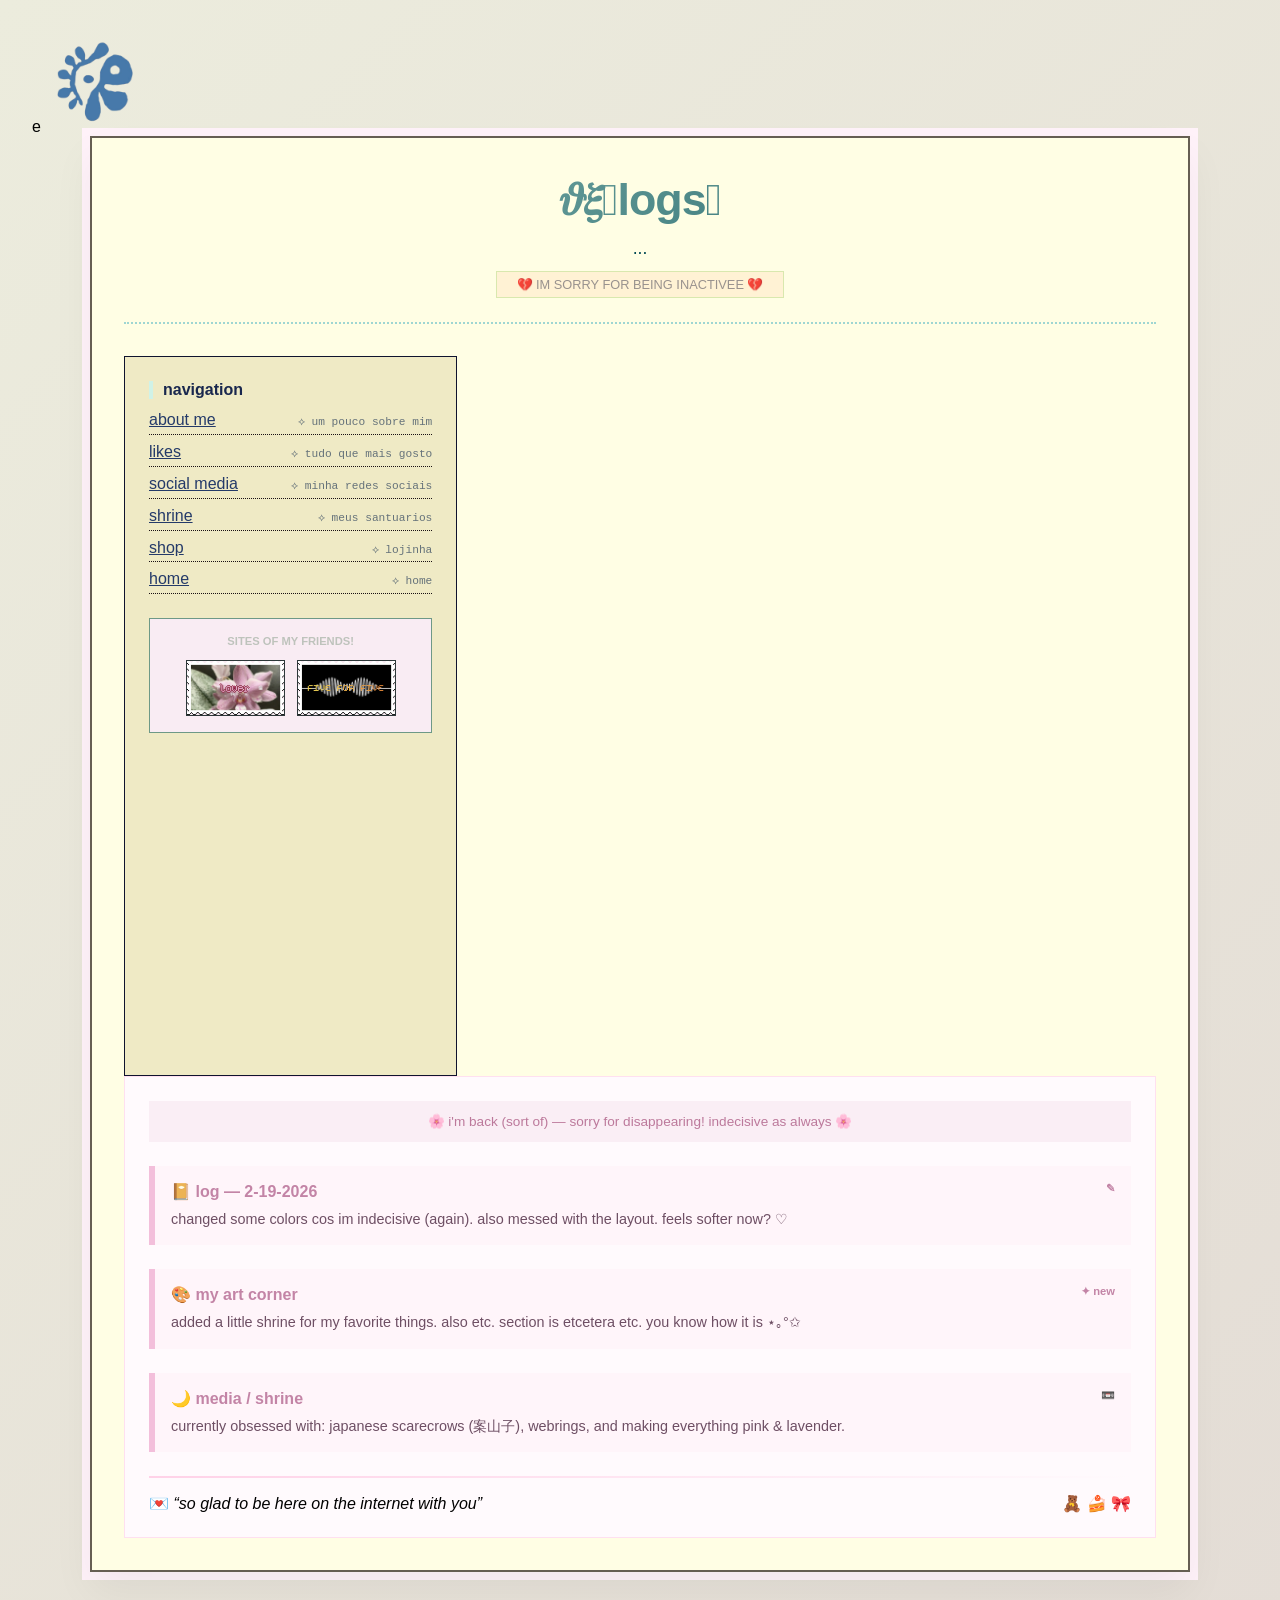
<file: home.html>
e<!DOCTYPE html>
<html lang="pt-br">
<head>
  <link rel="stylesheet" href="home.css">
  <meta charset="UTF-8">
  <meta name="viewport" content="width=device-width, initial-scale=1.0">
  <title>ㅤ ◞ㅤㅤscar's site </title>
  <link rel="icon" type="image/x-icon" href="anaxachibi.png">
</head>
  
<body>

  <a href="https://open.spotify.com/intl-pt/artist/1ebt9HnXdyYA6KgLXr1n4P?si=yFpox8j1T_y8vH8Jlt_ueA" target="_blank" title="Cortis spotify">
    <img src="cortis.png" width="100" height="100">
  </a>

<div class="container">
  <div class="header">
    <h1>𝜗𝜉ㅤㅤ𓈒ㅤㅤlogsㅤㅤ𓏴</h1>
    <p> ... </p>
    <div class="sorry-badge">💔 IM SORRY FOR BEING INACTIVEE 💔</div>
  </div>

  <div class="main-grid">
    <!-- LATERAL ESQUERDA -->
    <div class="nav-side">
      <h3>navigation</h3>
      <ul class="nav-links">
        <li><a href="aboutme.html">about me</a> <span class="date">⟡ um pouco sobre mim</span></li>
        <li><a href="ilovee.html">likes</a> <span class="date">⟡ tudo que mais gosto</span></li>
        <li><a href="webs.html">social media</a> <span class="date">⟡ minha redes sociais</span></li>
        <li><a href="shrine.html">shrine</a> <span class="date">⟡ meus santuarios</span></li>
        <li><a href="shop.html">shop</a> <span class="date">⟡ lojinha</span></li>
        <li><a href="home.html">home</a> <span class="date">⟡ home</span></li>
      </ul>

<div class = "member-box">
   <p>SITES OF MY FRIENDS!</p>
   <div class="member-links">
    <a href="https://mery-njz.github.io/meu-site/" target="_blank" class="member-link" title="Mery's site">
        <img src="stamp_1775589476_69d770ce8dc240d4b2bb3182480d05eb.png">
    </a>
    <a href="https://eallana-lgtm.github.io/lana/" target="_blank" class="member-link" title="Lana's site">
        <img src="stamp_1775590357_ed17f0f97a8e4abaa04679ca5095cad8.png">
    </a>
   </div>
</div>
    </div>
  </div>

    <!-- LADO DIREITO -->
    <div class="right-content">
      <div class="inactive-message">
        🌸 i'm back (sort of) — sorry for disappearing! indecisive as always 🌸
      </div>

      <div class="log-entry">
        <div class="log-title">
          <span>📔 log — 2-19-2026</span>
          <span style="font-size:0.7rem">✎</span>
        </div>
        <p>changed some colors cos im indecisive (again). also messed with the layout. feels softer now? ♡</p>
      </div>

      <div class="log-entry">
        <div class="log-title">
          <span>🎨 my art corner</span>
          <span style="font-size:0.7rem">✦ new</span>
        </div>
        <p>added a little shrine for my favorite things. also etc. section is etcetera etc. you know how it is ⋆｡°✩</p>
      </div>

      <div class="log-entry">
        <div class="log-title">
          <span>🌙 media / shrine</span>
          <span style="font-size:0.7rem">📼</span>
        </div>
        <p>currently obsessed with: japanese scarecrows (案山子), webrings, and making everything pink & lavender.</p>
      </div>

      <hr>

      <div style="display: flex; justify-content: space-between; flex-wrap: wrap; gap: 8px; margin-top: 8px;">
        <span>💌 <em>“so glad to be here on the internet with you”</em></span>
        <span>🧸 🍰 🎀</span>
      </div>
    </div>
  </div>

  <footer>
    ♡ㅤㅤowivanㅤㅤㅤ|ㅤㅤㅤ@2026  
  </footer>
</div>

</body>
</html>
</file>
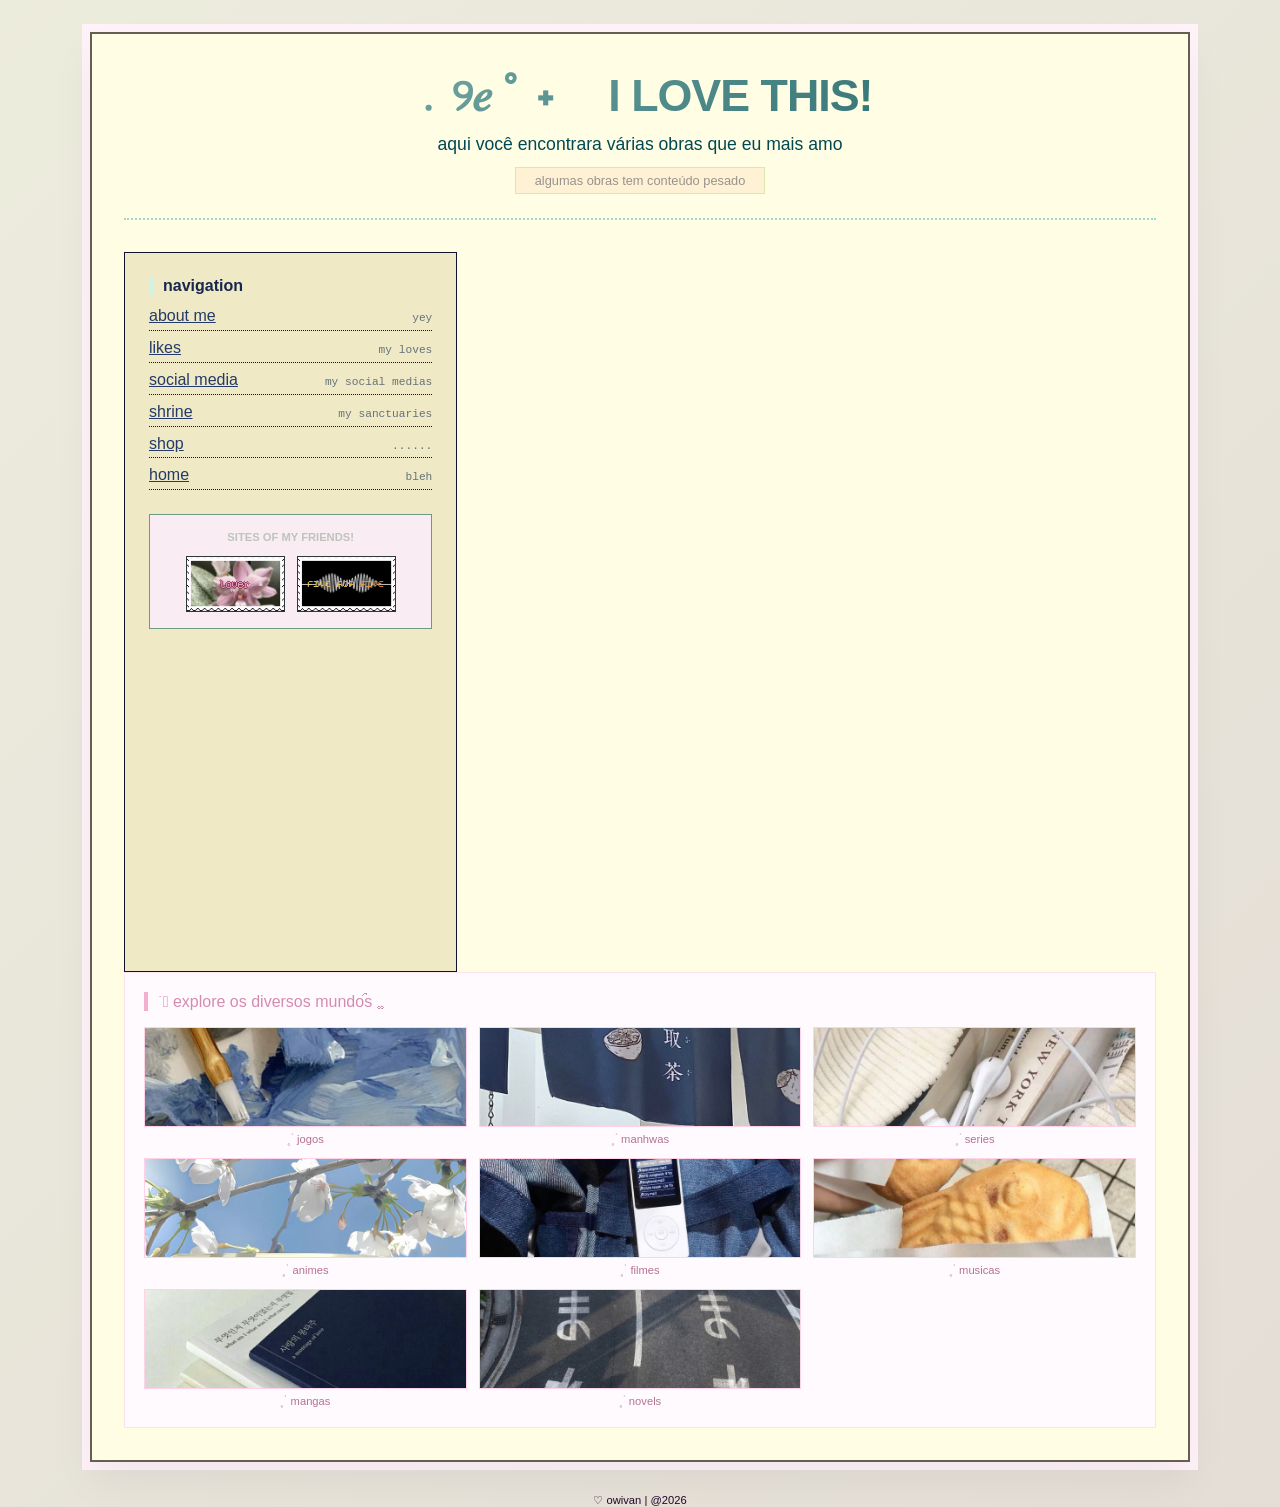
<file: ilovee.html>
<!DOCTYPE html>
<html lang="pt-br">
<head>
  <link rel="stylesheet" href="home.css">
  <link rel="stylesheet" href="ilove.css">
  <meta charset="UTF-8">
  <meta name="viewport" content="width=device-width, initial-scale=1.0">
  <title>ㅤ ◞ㅤㅤmy favorites </title>
  <link rel="icon" type="image/x-icon" href="anaxachibi.png">
</head>

  
<body>

<div class="container">
  <div class="header">
    <h1> ﹒୨𝑒 ﾟ ˖ ⠀ I LOVE THIS! </h1>
    <p>aqui você encontrara várias obras que eu mais amo</p>
    <div class="sorry-badge">algumas obras tem conteúdo pesado</div>
  </div>

  <div class="main-grid">
    <!-- LATERAL ESQUERDA (navegação) -->
    <div class="nav-side">
      <h3>navigation</h3>
      <ul class="nav-links">
        <li><a href="aboutme.html">about me</a> <span class="date">yey</span></li>
        <li><a href="like.html">likes</a> <span class="date">my loves</span></li>
        <li><a href="webs.html">social media</a> <span class="date">my social medias</span></li>
        <li><a href="shrine.html">shrine</a> <span class="date">my sanctuaries</span></li>
        <li><a href="shop.html">shop</a> <span class="date">......</span></li>
        <li><a href="home.html">home</a> <span class="date">bleh</span></li>
      </ul>

<div class = "member-box">
   <p>SITES OF MY FRIENDS!</p>
   <div class="member-links">
    <a href="https://mery-njz.github.io/meu-site/" target="_blank" class="member-link" title="Mery's site">
        <img src="stamp_1775589476_69d770ce8dc240d4b2bb3182480d05eb.png">
    </a>
    <a href="https://eallana-lgtm.github.io/lana/" target="_blank" class="member-link" title="Lana's site">
        <img src="stamp_1775590357_ed17f0f97a8e4abaa04679ca5095cad8.png">
    </a>
   </div>
</div>
    </div>
  </div>

    <!-- LADO DIREITO - 8 IMAGENS COM LINKS -->
    <div class="right-content">
      <div class="right-title">   ׂ     𓈒  explore os diversos mundos     ྀ ͚</div>
      
      <div class="image-grid">
        <!-- Imagem 1 -->
        <div class="image-card">
          <a href="games.html">
            <img src="imagens/img01.jfif">
            <div class="img-label">    ˳   ۠     jogos </div>
          </a>
        </div>
        
        <!-- Imagem 2 -->
        <div class="image-card">
          <a href="manhwa.html">
            <img src="imagens/img02.jfif">
            <div class="img-label">    ˳   ۠     manhwas </div>
          </a>
        </div>
        
        <!-- Imagem 3 -->
        <div class="image-card">
          <a href="series.html">
            <img src="imagens/img03.jfif">
            <div class="img-label">    ˳   ۠     series </div>
          </a>
        </div>
        
        <!-- Imagem 4 -->
        <div class="image-card">
          <a href="animes.html">
            <img src="imagens/img04.jfif">
            <div class="img-label">    ˳   ۠     animes </div>
          </a>
        </div>
        
        <!-- Imagem 5 -->
        <div class="image-card">
          <a href="movies.html">
            <img src="imagens/img05.jfif">
            <div class="img-label">    ˳   ۠     filmes </div>
          </a>
        </div>
        
        <!-- Imagem 6 -->
        <div class="image-card">
          <a href="songs.html">
            <img src="imagens/img06.jfif">
            <div class="img-label">    ˳   ۠     musicas </div>
          </a>
        </div>
        
        <!-- Imagem 7 -->
        <div class="image-card">
          <a href="mangas.html">
            <img src="imagens/img07.jfif">
            <div class="img-label">    ˳   ۠     mangas </div>
          </a>
        </div>
        
        <!-- Imagem 8 -->
        <div class="image-card">
          <a href="novel.html">
            <img src="imagens/img08.jfif">
            <div class="img-label">    ˳   ۠     novels </div>
          </a>
        </div>
      </div>
    </div>
  </div>

  <footer>
    ♡    owivan    |    @2026  
  </footer>
</div>

</body>
</html>
</file>
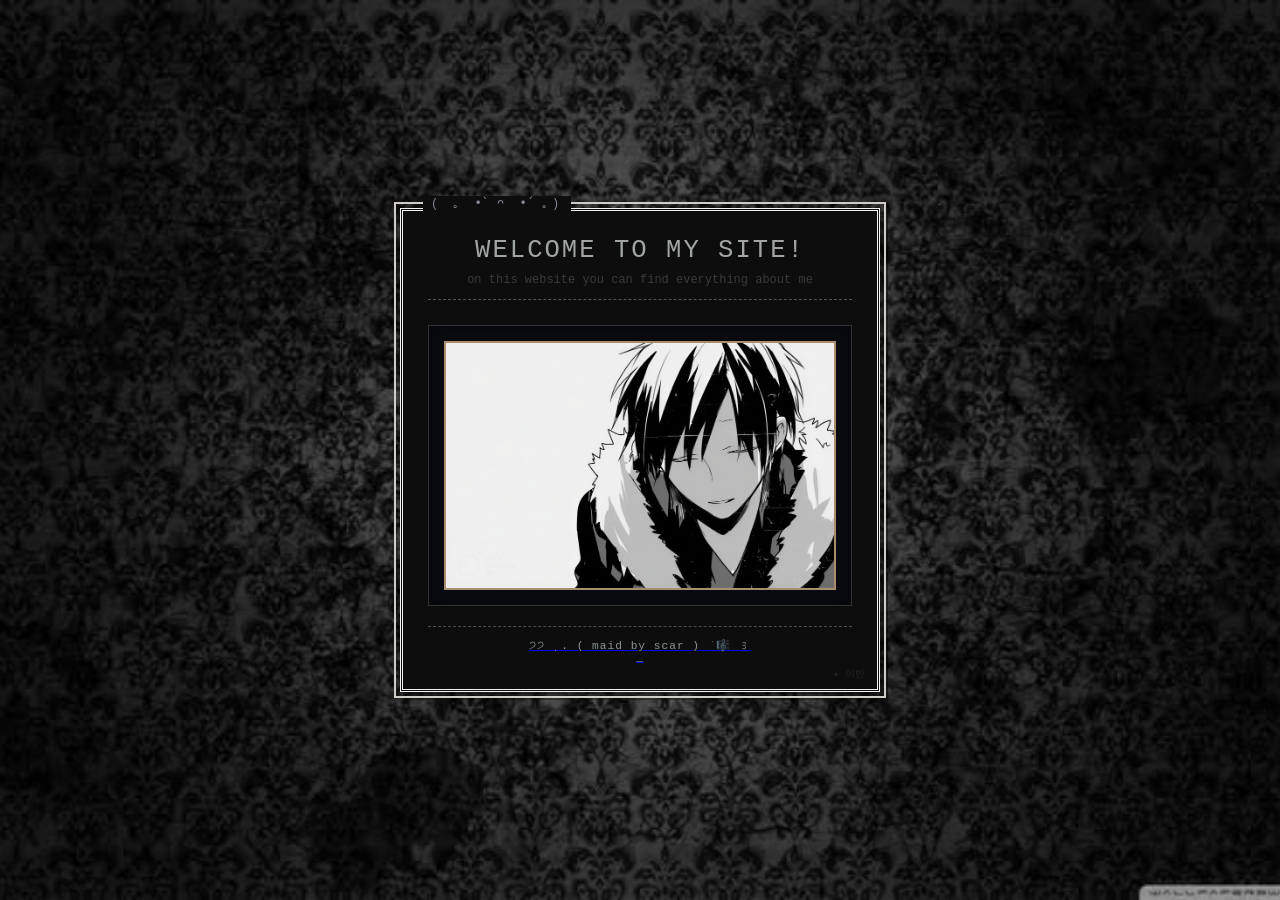
<file: maain.html>
<!DOCTYPE html>
<html lang="pt-br">
<head>
  <meta charset="UTF-8">
  <meta name="viewport" content="width=device-width, initial-scale=1.0">
  <title>ㅤ ◞ㅤㅤscar's site </title>
  <link rel="icon" type="image/x-icon" href="towa.png">
  
  <style>
    * {
      margin: 0;
      padding: 0;
      box-sizing: border-box;
    }

    body {
      background: url("fuundo.jpg");
      background-repeat: no-repeat;
      background-size: cover;
      background-position: center;
      background-attachment: fixed;
      min-height: 100vh;
      display: flex;
      justify-content: center;
      align-items: center;
      padding: 40px;
      font-family: 'Courier New', 'VT323', monospace;
    }

    /* Container estilo exatamente igual à foto */
    .neocities-container {
      background: #0d0d0d;
      border: 3px double #f2f2f2;
      outline: 2px solid #d0ccc8;
      outline-offset: 4px;
      padding: 25px;
      width: 480px;
      box-shadow: 8px 8px 0px rgba(0, 0, 0, 0.4);
      position: relative;
    }

    /* Efeito de "rasgado/antigo" no canto superior */
    .neocities-container::before {
      content: "( ｡ •̀ ᴖ •́ ｡)";
      position: absolute;
      top: -15px;
      left: 20px;
      background: #0d0d0d;
      color: #868a94;
      font-size: 12px;
      letter-spacing: 4px;
      padding: 0 8px;
    }

    /* Título estilo "welcome to my site" */
    .container-header {
      text-align: center;
      margin-bottom: 25px;
      border-bottom: 1px dashed #525551;
      padding-bottom: 12px;
    }

    .container-header h1 {
      color: #a2a5a6;
      font-size: 1.6rem;
      letter-spacing: 2px;
      font-weight: normal;
      text-transform: uppercase;
    }

    .container-header p {
      color: #393b38;
      font-size: 0.75rem;
      margin-top: 8px;
    }

    /* Área da imagem - centralizada */
    .image-area {
      display: flex;
      justify-content: center;
      align-items: center;
      margin: 20px 0;
      padding: 15px;
      background: #080a10;
      border: 1px solid #333333;
      box-shadow: inset 0 0 10px rgba(0, 0, 0, 0.5);
    }

    /* Estilo da imagem */
    .image-area img {
      max-width: 100%;
      height: auto;
      display: block;
      border: 2px solid #b08c64;
      filter: grayscale(20%);
      transition: all 0.3s ease;
    }

    .image-area img:hover {
      filter: grayscale(0%);
      transform: scale(1.02);
      border-color: #c1af86;
    }

    /* Texto "glitch" estilo computador antigo */
    .status-text {
      text-align: center;
      margin-top: 20px;
      padding-top: 12px;
      border-top: 1px dashed #4c4b54;
      color: #8b9495;
      font-size: 0.7rem;
      letter-spacing: 1px;
    }

    .status-text .blink {
      animation: blink 1.2s step-end infinite;
    }

    @keyframes blink {
      0%, 100% { opacity: 1; }
      50% { opacity: 0; }
    }

    /* Detalhe decorativo */
    .corner-deco {
      position: absolute;
      bottom: 8px;
      right: 12px;
      color: #262626;
      font-size: 10px;
    }

    /* Responsivo */
    @media (max-width: 550px) {
      .neocities-container {
        width: 95%;
        padding: 18px;
      }
      .container-header h1 {
        font-size: 1.2rem;
      }
    }
  </style>
</head>
<body>
  <div class="neocities-container">
    <div class="container-header">
      <h1>welcome to my site!</h1>
      <p>on this website you can find everything about me</p>
    </div>

    <!-- Área APENAS com a imagem -->
    <div class="image-area">
      <a href="index.html">
      <img src="izayaorihara.jpg">
    </div>

    <div class="status-text">
      <span>੭੭       ݂     .  ( maid by scar )      ׄ 🎼 ꒱</span><br>
      <span class="blink">_</span>
    </div>

    <div class="corner-deco">
      ✦ 이반
    </div>
  </div>
</file>
<file: home.css>
* {
      margin: 0;
      padding: 0;
      box-sizing: border-box;
    }

body {
      height: 100vh;
      background: linear-gradient(135deg, #ececdd, #e4ddd6, #d4ddd6, #c4ddd6);
      background-size: 400% 400%;
      animation: gradiente 8s ease infinite;
      font-family: "SN Pro", sans-serif;
      font-optical-sizing: auto;
      font-weight: <weight>;
      font-style: normal;
      padding: 2rem;
      min-height: 100vh;
      position: relative;
}

@keyframes gradiente {
      0% { background-position: 0% 50%; }
      50% { background-position: 100% 50%; }
      100% { background-position: 0% 50%; }
}

/* fundo com corações e estrelinhas */
body::before {
   content: "ㅤ.ㅤㅤㅤㅤ˚ㅤㅤㅤㅤ*ㅤㅤㅤㅤ✦ㅤㅤㅤ.ㅤㅤ.ㅤㅤㅤ✦ㅤ˚ㅤㅤㅤ˚ㅤㅤㅤㅤ.ㅤㅤㅤㅤ˚ㅤㅤㅤ✦ㅤㅤㅤ.ㅤㅤ.ㅤㅤㅤ˚ㅤㅤㅤ.";
   position: fixed;
   bottom: 10px;
   left: 0;
   right: 0;
   text-align: center;
   font-size: 14px;
   opacity: 0.25;
   white-space: nowrap;
   pointer-events: none;
   color: #ffc5c1;
   z-index: 0;
}

    .container {
      max-width: 1100px;
      margin: 0 auto;
      background: #fffee4;
      backdrop-filter: blur(3px);
      border: 2px solid #665e52;
      padding: 2rem;
      box-shadow: 0 20px 40px rgba(0, 0, 0, 0.05), 0 0 0 8px #fff2f9;
      position: relative;
      z-index: 2;
    }

    /* cabeçalho fofo */
    .header {
      text-align: center;
      margin-bottom: 2rem;
      border-bottom: 2px dotted #9fd6d2;
      padding-bottom: 1.5rem;
    }

    .header h1 {
      font-size: 2.8rem;
      background: linear-gradient(135deg, #8ebdb6, #195e63);
      -webkit-background-clip: text;
      background-clip: text;
      color: transparent;
      letter-spacing: -1px;
      word-break: keep-all;
    }

    .header p {
      color: #004853;
      font-size: 1.1rem;
      margin-top: 8px;
    }

    .sorry-badge {
      background: #fff2d4;
      display: inline-block;
      padding: 0.3rem 1.2rem;
      font-size: 0.8rem;
      color: #99928e;
      margin-top: 12px;
      border: 1px solid #d9e8ae;
    }

    /* grid principal */
    .main-grid {
      display: grid;
      grid-template-columns: 1fr 2fr;
      gap: 2rem;
      align-items: start;
    }

    /* SIDEBAR ESQUERDA - BORDAS RETAS */
    .nav-side {
      background: #efeac5;
      padding: 1.5rem;
      border: 1px solid #0f132e;
      height: 80vh;
      overflow-y: auto;
      position: sticky;
      top: 2rem;
    }

    .nav-side h3 {
      color: #19274e;
      font-size: 1rem;
      margin-bottom: 0.8rem;
      border-left: 4px solid #d0f2e7;
      padding-left: 10px;
    }

    .nav-links {
      list-style: none;
      margin-bottom: 1.5rem;
    }

    .nav-links li {
      margin: 0.5rem 0;
      display: flex;
      justify-content: space-between;
      align-items: baseline;
      flex-wrap: wrap;
      border-bottom: 1px dotted #191013;
      padding-bottom: 0.3rem;
    }

    .nav-links a {
      color: #243a69;
      font-weight: 500;
      transition: 0.2s;
      font-size: 1rem;
    }

    .nav-links a:hover {
      color: #79c3aa;
      transform: translateX(4px);
      display: inline-block;
    }

    .date {
      font-size: 0.7rem;
      color: #65727a;
      font-family: monospace;
    }

    .dots {
      color: #e6bed4;
      font-size: 0.7rem;
    }

    /* MEMBER BOX - com imagens 99x56px */
    .member-box {
      margin-top: 1.5rem;
      text-align: center;
      background: #f9ecf3;
      padding: 1rem;
      border: 1px solid #6e9987;
    }

    .member-box p {
      color: #bec3bc;
      font-size: 0.7rem;
      margin-bottom: 0.8rem;
      font-weight: bold;
    }

    .member-links {
      display: flex;
      justify-content: center;
      gap: 12px;
      flex-wrap: wrap;
    }

    .member-link {
      display: inline-block;
      transition: transform 0.2s ease;
    }

    .member-link:hover {
      transform: translateY(-3px);
    }

    .member-link img {
      width: 99px;
      height: 56px;
      object-fit: cover;
      border: 1.5px solid #2d3839;
      transition: all 0.2s ease;
      display: block;
    }

    .member-link:hover img {
      border-color: #e0e4ce;
      box-shadow: 0 3px 10px rgba(0, 0, 0, 0.1);
    }

    .scarecrow {
      font-size: 2rem;
      margin: 10px 0;
    }

    .jalp {
      background: #ffeaf3;
      padding: 0.4rem;
      font-weight: bold;
      color: #b4628a;
      font-size: 0.8rem;
    }

    /* LADO DIREITO - BORDAS RETAS */
    .right-content {
      background: #fffafd;
      padding: 1.5rem;
      border: 1px solid #ffe0f0;
    }

    .log-entry {
      background: #fff5fa;
      padding: 1rem;
      margin-bottom: 1.5rem;
      border-left: 6px solid #f3bfdb;
    }

    .log-entry .log-title {
      font-weight: bold;
      color: #c384a6;
      display: flex;
      gap: 12px;
      flex-wrap: wrap;
      justify-content: space-between;
      margin-bottom: 8px;
    }

    .log-entry p {
      color: #6e4f64;
      font-size: 0.9rem;
      line-height: 1.4;
    }

    hr {
      margin: 1rem 0;
      border: none;
      height: 2px;
      background: linear-gradient(to right, #ffd2e8, transparent);
    }

    .inactive-message {
      background: #faeef5;
      padding: 0.8rem;
      text-align: center;
      margin-bottom: 1.5rem;
      font-size: 0.85rem;
      color: #bc799b;
    }

    footer {
      margin-top: 2rem;
      text-align: center;
      font-size: 0.7rem;
      color: #260729;
    }

    @media (max-width: 750px) {
      .main-grid {
        grid-template-columns: 1fr;
      }
      .container {
        padding: 1.2rem;
      }
      .header h1 {
        font-size: 1.8rem;
      }
    }
</file>
<file: ilove.css>
/* LADO DIREITO - IMAGENS MENORES */
    .right-content {
      background: #fffafd;
      padding: 1.2rem;
      border: 1px solid #ffe0f0;
    }

    .right-title {
      color: #d48bb2;
      font-size: 1rem;
      margin-bottom: 1rem;
      border-left: 4px solid #f3afcf;
      padding-left: 10px;
    }

    /* Grid de 8 imagens - agora em 4 colunas para ficarem menores */
    .image-grid {
      display: grid;
      grid-template-columns: repeat(4, 1fr);
      gap: 12px;
    }

    /* Card de cada imagem - tamanho pequeno */
    .image-card {
      text-align: center;
      transition: transform 0.2s ease;
    }

    .image-card:hover {
      transform: translateY(-3px);
    }

    .image-card a {
      text-decoration: none;
    }

    .image-card img {
      width: 100%;
      height: 100px;
      object-fit: cover;
      border: 1.5px solid #ffd2e8;
      transition: all 0.2s ease;
      display: block;
    }

    .image-card:hover img {
      border-color: #e6a4c4;
      box-shadow: 0 3px 10px rgba(0, 0, 0, 0.1);
    }

    .image-card .img-label {
      margin-top: 6px;
      color: #b47294;
      font-size: 0.7rem;
      font-weight: 500;
    }

    .image-card:hover .img-label {
      color: #e08cb0;
    }


      .image-grid {
        grid-template-columns: repeat(3, 1fr);
      }
    }

    @media (max-width: 500px) {
      .image-grid {
        grid-template-columns: repeat(2, 1fr);
      }
    }
</file>
